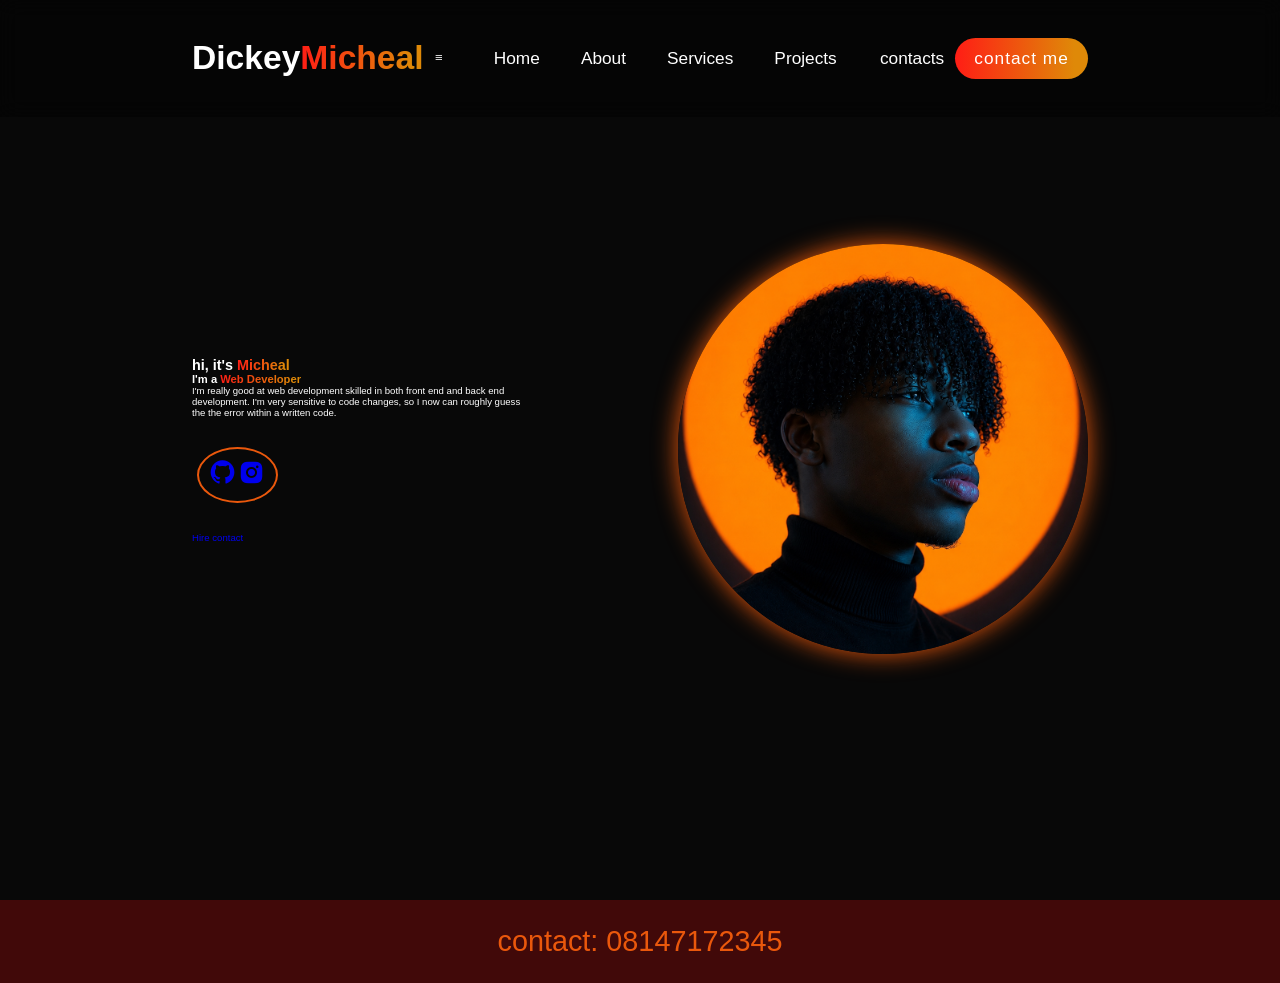
<file: index.html>
<!DOCTYPE html>
<html lang="en">
<head>
    <meta charset="UTF-8">
    <meta name="viewport" content="width=device-width, initial-scale=1.0">
    <title>My portfolio assignment</title>
    <link rel="stylesheet" href="Style.css">
    <link href='https://unpkg.com/boxicons@2.1.4/css/boxicons.min.css' rel='stylesheet'>
</head>
<body>
    <header class="header">
        <a href="#home" class="logo">
            Dickey<span>Micheal</span>
        </a>

        <i class="bx bx-menu" id=""menu-icon></i>

        <nav class="navbar">
            <a href="#home">Home</a>
            <a href="#about">About</a>
            <a href="#services">Services</a>
            <a href="#projects">Projects </a>
            <a href="#contact">contacts</a>
        </nav>
        
        <button class="gradient-btn">contact me</button>
    </header>

    <section class="home" id="home">
        <div class="home-contant">
            <h1>hi, it's <span>Micheal</span></h1>
            <h3>I'm a <span>Web Developer</span></h3>
            <p>I'm really good at web development 
                skilled in both front end and 
                back end development. I'm very
                sensitive to code changes,
                so I now can roughly guess the
                the error within a written code.

            </p>

            <div class="social-icons">
                <a href="a">

                    <i class="bx bxl-github"></i>
                </a>

                <a href="a">

                    <i class="bx bxl-instagram-alt"></i>
                </a>
                </div>
            <div class="btn-group">
                <a href="#" class="btn">Hire</a>
                <a href="contact" class="btn">contact</a>
            </div>                    
        </div>
        
            <div class="home-img">
                <img src="Image.jpg" alt="">
            </div>
    </section>
    <footer>contact: 08147172345</footer>
 
</body>
</html>
</file>
<file: Style.css>
* {
    margin: 0;
    padding: 0;
    box-sizing: border-box;
    text-decoration: none;
    scroll-behavior: smooth;
    font-family: Impact, Haettenschweiler, 'Arial Narrow Bold', sans-serif;
}
:root {
    --bg-color: #080808;
    --second-bg-color: #101010;
    --text-color: white;
    --main-color: #ea580c;
}
html{
    font-size: 60%;
    overflow-x: hidden;
}
body{
    background: var(--bg-color);
    color: var(--text-color);
}
.header{
    position: fixed;
    width: 100%;
    top: 0;
    left: 0;
    padding: 4rem 15%;
    background: rgba(0, 0, 0, 0.3);
    backdrop-filter: blur(10px);
    display: flex;
    justify-content: space-between;
    align-items: center;
    z-index: 1000;
}
#menu-icon{
    font-size: 3.5rem;
    color: var(--text-color);
    display: none; 
}
.logo{
    font-size: 3.5rem;
    color: var(--text-color);
    font-weight: 800;
    cursor: pointer;
    transition: 0.3s ease-in-out;
}
.logo:hover{
    transform: scale(1.1);
}
span{
    background: linear-gradient(
        270deg, 
        #DF8908 10%,
        #ff1d15 100%
    );
    background-clip: text;
    color: transparent;
}
.navbar a{
    font-size: 1.8rem;
    color: var(--text-color);
    margin-left: 4rem;
    font-weight: 500;
    transition: 0.3s ease-in-out;
    border-bottom: 3px solid transparent;
}
.navbar a:hover{ 
    color: var(--main-color);
    border-bottom: 3px solid var(--main-color)
}
.gradient-btn{
    font-size: 1.8rem;
    padding: 1rem 2rem;
    border-radius: 3rem;
     background: linear-gradient(
        270deg, 
        #DF8908 10%,
        #ff1d15 100%
        );
        letter-spacing: 1px;
        cursor: pointer;
        transition: 0.3rem ease-in-out;
        color: white;
        border: none;
        text-wrap: nowrap;
}
.gradient-btn:hover{
    transform: scale(1.05);
}

section{
    min-height: 100vh;
    padding: 10rem 15%;
}
.home{
    display: flex;
    align-items: center;
    justify-content: center;
    gap: 15rem;
}
.home-content{
    display: flex;
    flex-direction: column;
    align-items: flex-end;
    text-align: right;
}
.home-content h1{
    font-size: 8rem;
    font-weight: 700;
    margin-top: 1.5rem;
    line-height: 1;
}
.home-content h3{
    margin: 1rem 0;
    font-size: 4rem;
}
.home-content p{
    font-size: 1.5rem;
    font-weight: 500;
    line-height: 1.8;
}
.home-img img{
    width: 32vw;
    border-radius: 50%;
    box-shadow: 0 0 25px var(--main-color);
    transition: 0.4s ease-in-out;
}
.home-img img:hover{
    box-shadow: 0 0 25px var(--main-color),
                0 0 50px var(--main-color),
                0 0 100px var(--main-color);
}
.social-icons{
    display: inline-flex;
    justify-content: center;
    align-items: center;
    font-size: 3rem;
    padding: 1rem;
    background: transparent;
    border: 2px solid var(--main-color);
    border-radius: 50%;
    color: var(--main-color);
    margin: 3rem 0.5rem;
    transition: 0.3rem ease-in-out;
}
.social-icons a:hover{
    color: var(--text-color);
    background-color: var(--main-color);
    transform: scale(1.2)translatey(-5px);
    box-shadow: 0 0 25px var(--main-color);
}

footer{
    text-align: center;
    padding: 25px;
    color: var(--main-color);
    background: #410909;
    font-size: 3rem;
}
</file>
